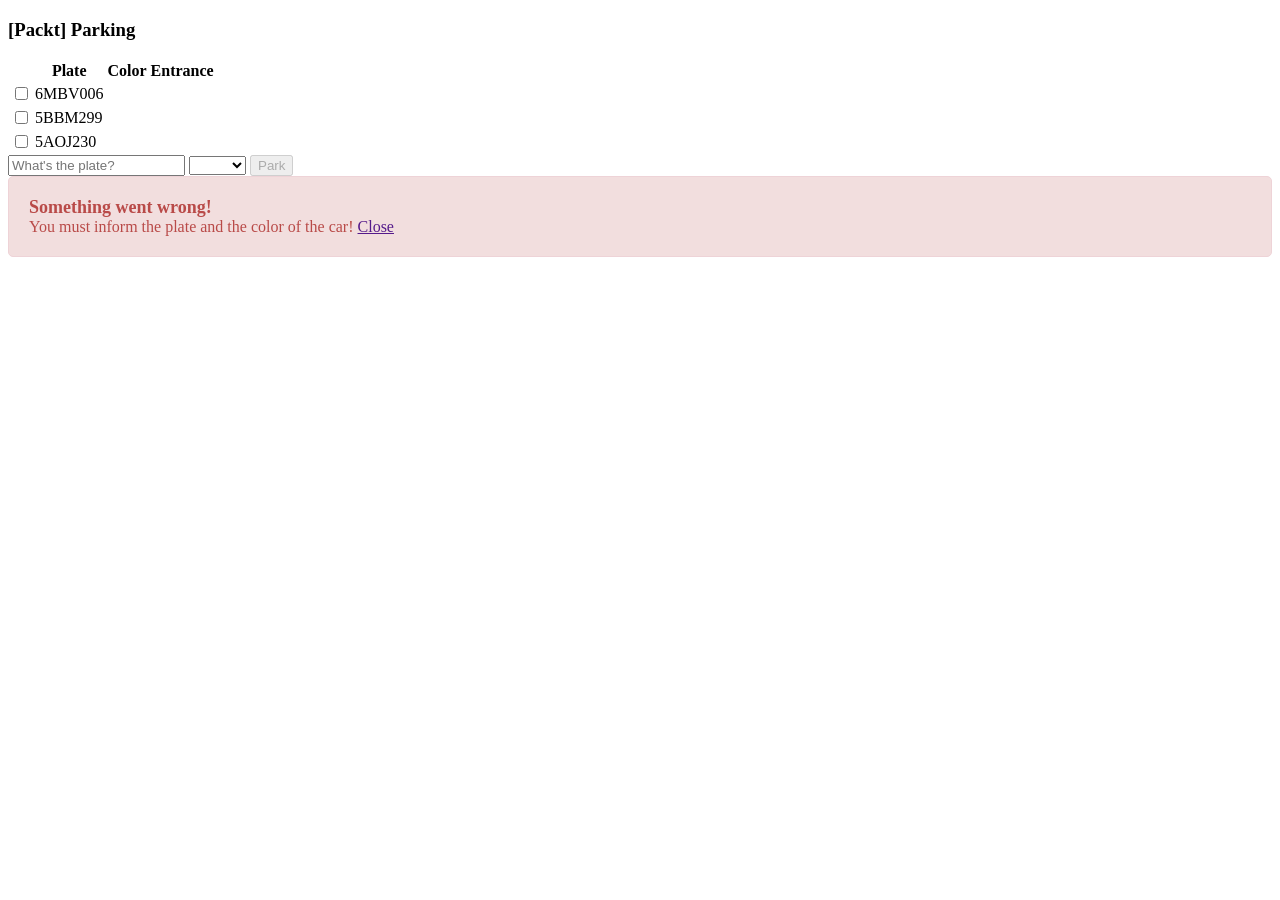
<file: index.html>
<!DOCTYPE html>
 <html ng-app="app">
     <head>
         <title>Parking</title>
         <link rel="stylesheet" type="text/css" href="css/app.css" />
         <script src="lib/angular.min.js"></script>
         <script src="lib/angular-sanitize.min.js"></script>
         <script src="lib/angular-animate.min.js"></script>
         <script src="app.js"></script>
         <script src="controllers/parking.js"></script>
         <script src="directives/alert.js"></script>
     </head>
     <body ng-controller="parkingCtrl">
        <h3 ng-bind-html="appTitle"></h3>
        <div ng-show="cars.length > 0">
            <table>
                <thead>
                    <tr>
                        <th></th>
                        <th>Plate</th>
                        <th>Color</th>
                        <th>Entrance</th>
                    </tr>
                </thead>
                <tbody>
                    <!-- Iterating over a scoped variable -->
                    <tr ng-repeat="car in cars" ng-class="{selected: car.selected}">
                        <td><input type="checkbox" ng-model="car.selected" /></td>
                        <td><span ng-bind="car.plate"></span></td>
                        <td><span ng-bind="car.color"></span></td>
                        <td><span ng-bind="car.entrance"></span></td>
                    </tr>
                </tbody>
            </table>
        </div>

        <div ng-hide="cars.length > 0">
            The parking lot is empty
        </div>
        <!-- Creating a new JavaScript object car and binding it to the scope. -->
        <input type="text" ng-model="car.plate" placeholder="What's the plate?" />

        <select ng-model="car.color" ng-options="color for color in colors">
        </select>

        <!-- High coupling version of the "park()" controller action.
        <button ng-click="park()">Park</button>
        -->
        <!-- Low coupling version of the "park()" controller action, scoped variable is passed as parameter. -->
        <button ng-click="park(car)" ng-disabled="!car.plate || !car.color">Park</button>

        <alert ng-show="showAlert"
            topic="alertTopic"
            close="closeAlert()">
            {{alertDescription}}
        </alert>
     </body>
 </html>
</file>
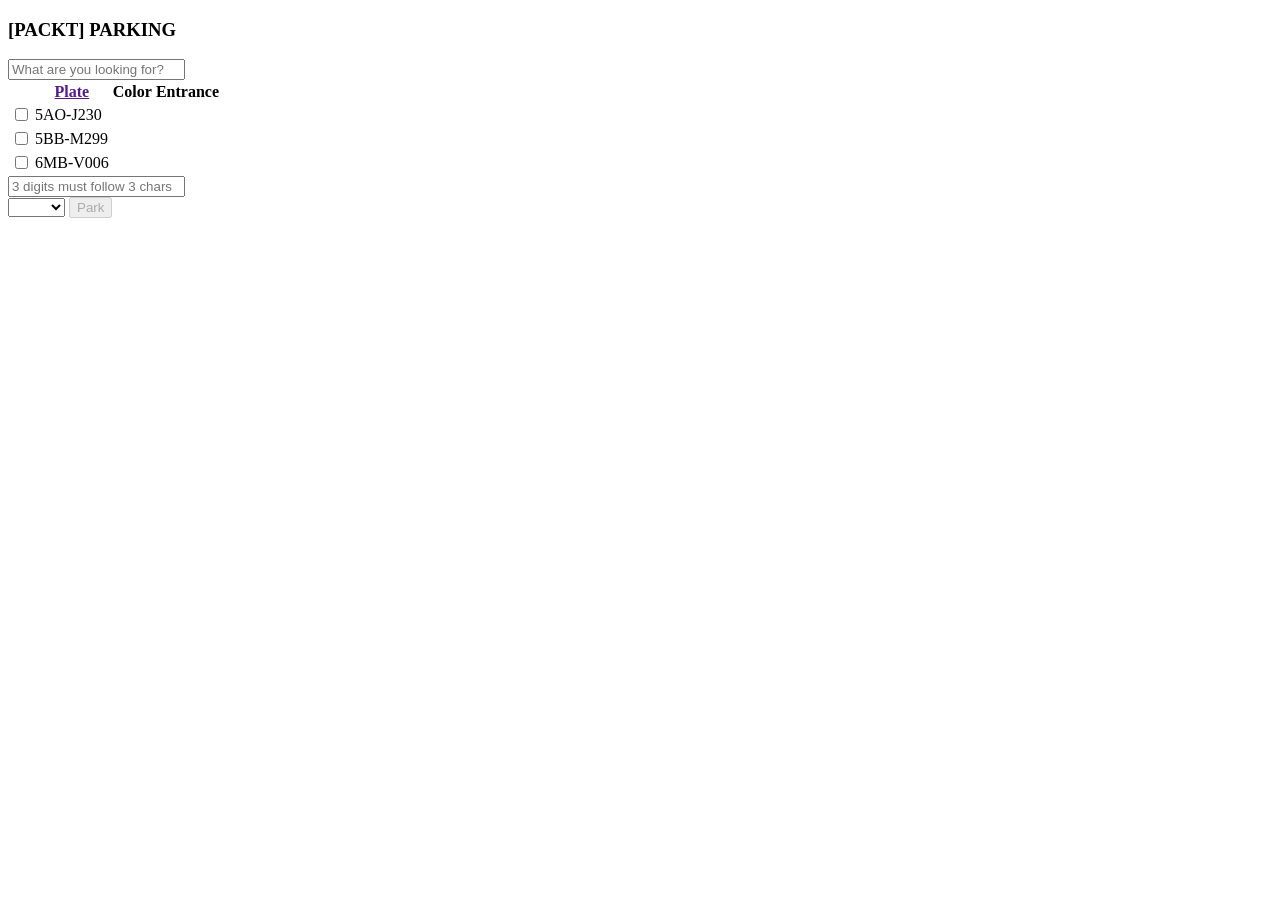
<file: Ch3/index.html>
<!DOCTYPE html>
<html ng-app="app">
    <head>
        <title>Parking</title>
        <link rel="stylesheet" type="text/css" href="css/app.css" />
        <script src="lib/angular.min.js"></script>
        <script src="lib/angular-sanitize.min.js"></script>
        <script src="lib/angular-animate.min.js"></script>
        <script src="app.js"></script>
        <script src="controllers/parking.js"></script>
        <script src="directives/alert.js"></script>
        <script src="filters/plate.js"></script>
    </head>
    <body ng-controller="parkingCtrl">
        <h3 ng-bind-html="appTitle"></h3>
        <div ng-show="cars.length > 0">
            <input type="text"
                ng-model="criteria"
                placeholder="What are you looking for?" />
            <table>
                <thead>
                    <tr>
                        <th></th>
                        <th ng-click="order = !order"><a href="">Plate</a></th>
                        <th>Color</th>
                        <th>Entrance</th>
                    </tr>
                </thead>
                <tbody>
                    <!-- Iterating over a scoped variable -->
                    <tr ng-repeat="car in cars | filter: criteria | orderBy:'plate':order"
                        ng-class="{selected: car.selected}">
                        <td><input type="checkbox" ng-model="car.selected" /></td>
                        <td><span ng-bind="car.plate | plate"></span></td>
                        <td><span ng-bind="car.color"></span></td>
                        <td><span ng-bind="car.entrance | date:'MM/dd/yyyy hh:mm'"></span></td>
                    </tr>
                </tbody>
            </table>
        </div>

        <div ng-hide="cars.length > 0">
            The parking lot is empty
        </div>

        <!-- For the form validation -->
        <form name="plateForm">
            <!-- Creating a new JavaScript object car and binding it to the scope. -->
            <input type="text"
                name="plateField"
                ng-model="car.plate"
                placeholder="3 digits must follow 3 chars"
                ng-required="true"
                ng-minlength="6"
                ng-maxlength="10"
                ng-pattern="/[A-Za-z]{3}\d{3,7}/" />
        </form>

        <select ng-model="car.color" ng-options="color for color in colors">
        </select>

        <!-- High coupling version of the "park()" controller action.
            <button ng-click="park()">Park</button>
            -->
        <!-- Low coupling version of the "park()" controller action, scoped variable is passed as parameter. -->
        <button ng-click="park(car)"
            ng-disabled="plateForm.$invalid">
            Park
        </button>

        <alert ng-show="plateForm.$invalid && !plateForm.$pristine"
            topic="alertTopic">
            <span ng-show="plateForm.plateField.$error.required">
                You must inform the plate of the car.
            </span>
            <span ng-show="plateForm.plateField.$error.minlength">
                The plate must have at least 6 characters.
            </span>
            <span ng-show="plateForm.plateField.$error.maxlength">
                The plate must have at most 10 characters.
            </span>
            <span ng-show="plateForm.plateField.$error.pattern && !plateForm.plateField.$error.minlength">
                At least three digits must follow at least three letters anywhere in the plate.
            </span>
        </alert>
    </body>
</html>
</file>
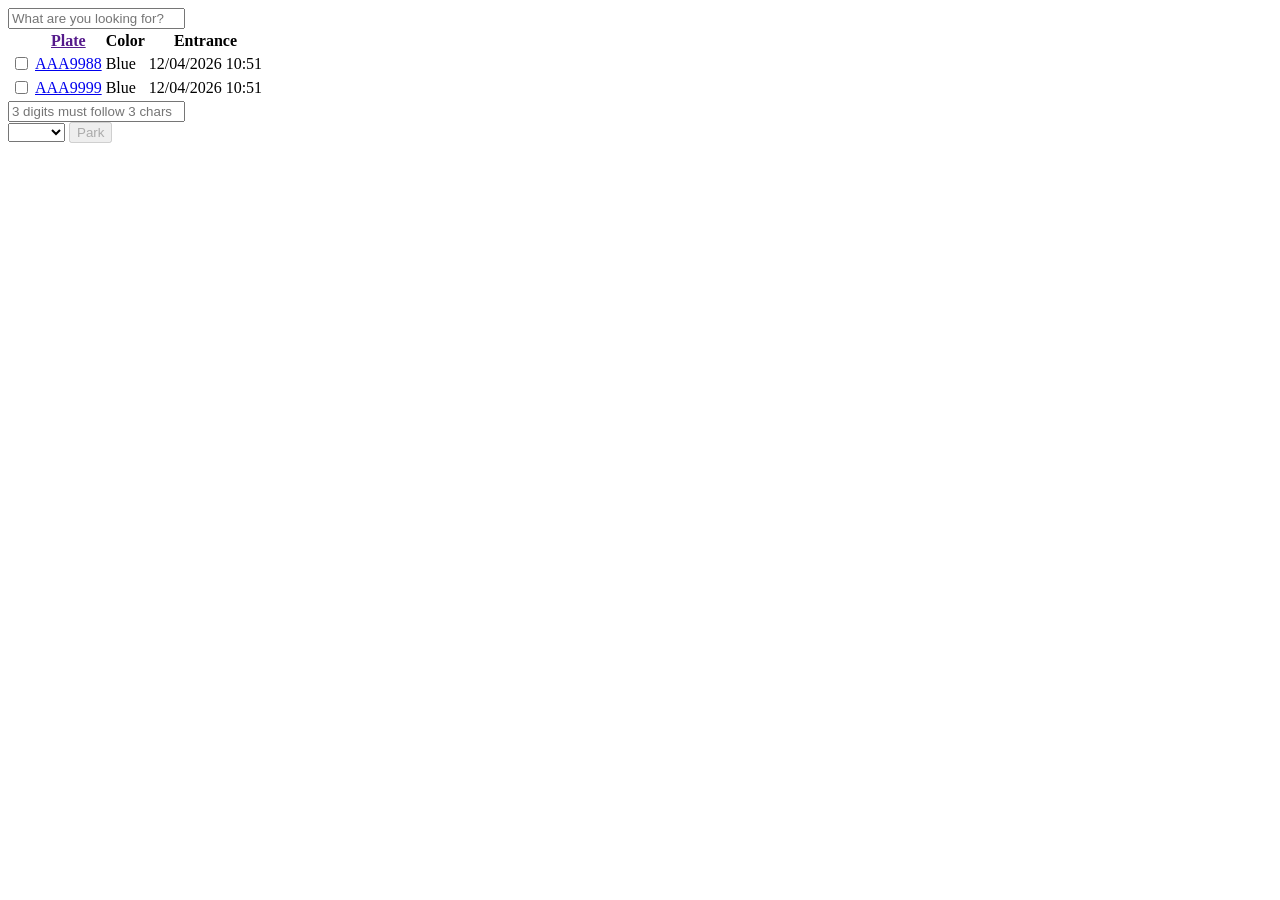
<file: Ch4/index.html>
<!DOCTYPE html>
<html ng-app="app">
    <head>
        <title>Parking</title>
        <link rel="icon" href="favicon.ico" type="image/x-icon">
        <link rel="stylesheet" type="text/css" href="css/app.css" />
        <script src="lib/angular.min.js"></script>
        <script src="lib/angular-animate.min.js"></script>
        <script src="lib/angular-route.min.js"></script>
        <script src="lib/angular-mocks.js"></script>
        <script src="app.js"></script>
        <script src="services/parkingHttpFacade.js"></script>
        <script src="controllers/parking.js"></script>
        <script src="directives/alert.js"></script>
        <script src="services/httpUnauthorizedInterceptor.js"></script>
        <script src="config.js"></script>
        <script src="run.js"></script>
    </head>
    <body>
        <div ng-view></div>
    </body>
</html>
</file>
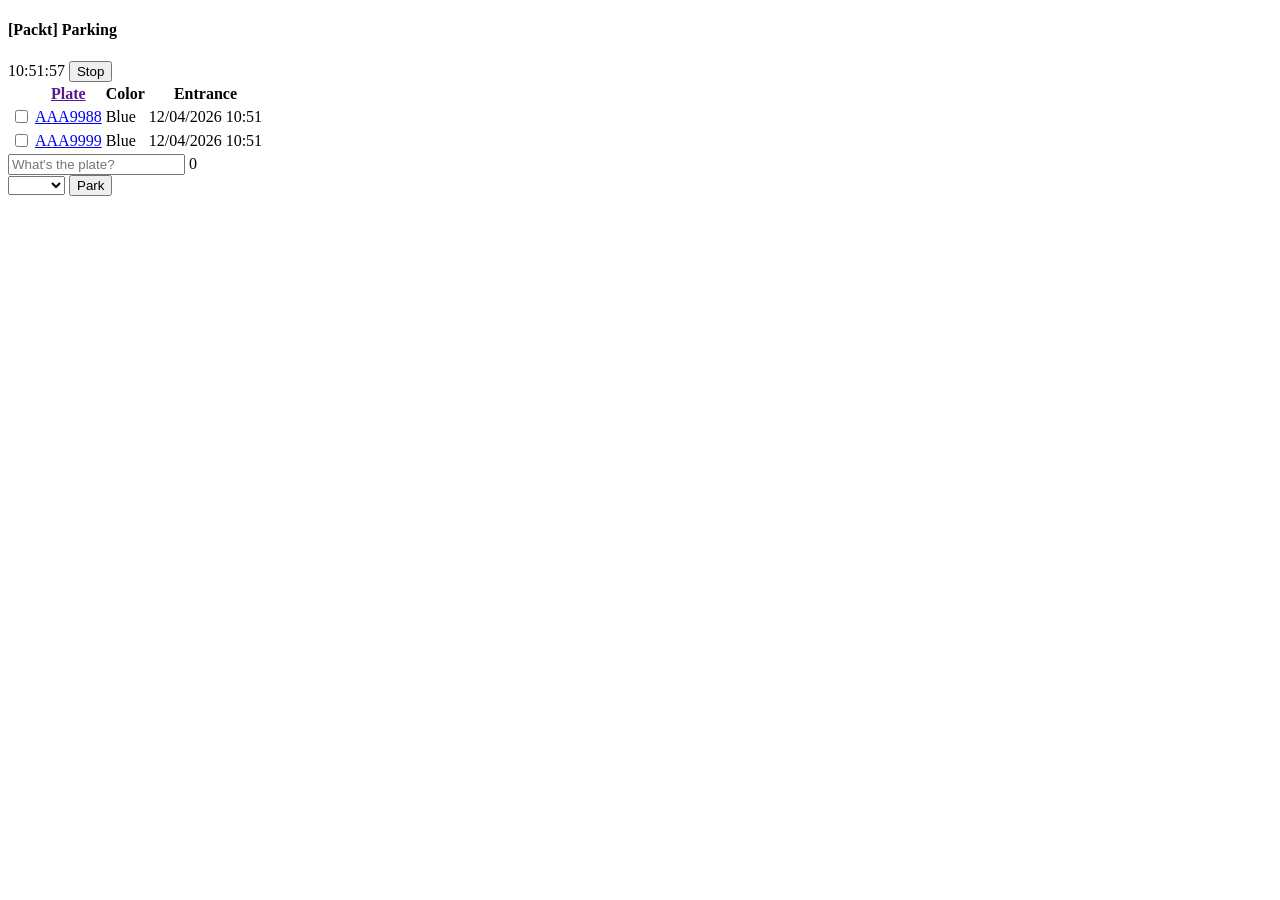
<file: Ch5/index.html>
<!DOCTYPE html>
<html ng-app="app">
    <head>
        <title>Parking</title>
        <link rel="icon" href="favicon.ico" type="image/x-icon">
        <link rel="stylesheet" type="text/css" href="css/app.css" />
        <script src="lib/angular.min.js"></script>
        <script src="lib/angular-animate.min.js"></script>
        <script src="lib/angular-route.min.js"></script>
        <script src="lib/angular-mocks.js"></script>
        <script src="app.js"></script>
        <script src="services/parkingHttpFacade.js"></script>
        <script src="controllers/parking.js"></script>
        <script src="services/tickGenerator.js"></script>
        <script src="config.js"></script>
        <script src="run.js"></script>
    </head>
    <body>
        <div ng-view></div>
    </body>
</html>
</file>
<file: css/app.css>
/* Superseded by the transitioned ruleset, see below.
.selected {
  background-color: #FAFAD2;
}
*/

.alert {
  background-color: #F2DEDE;
  border: 1px solid #EED3D7;
  color: #B94A48;
  padding: 20px;
  border-radius: 5px;
}
   
.alert-topic {
  font-size: 18px;
  font-weight: bold;
  display: block;
}
   
.alert-description {
  font-size: 16px;
}

/* Rulesets for transitioning animation of the ng-repeated elements. */
/* "From" class */
.ng-enter {
  -webkit-transition: opacity 5s linear;
  -moz-transition: opacity 5s linear;
  -ms-transition: opacity 5s linear;
  -o-transition: opacity 5s linear;
  transition: opacity 5s linear;
  opacity: 0;
}
/* "To" class - triggers animation */
.ng-enter-active {
  opacity: 1;
}

/* Hide animation for <alert> directive element */
/* "From" class */
.ng-hide-add {
  -webkit-transition: opacity 5s linear;
  -moz-transition: opacity 5s linear;
  -ms-transition: opacity 5s linear;
  -o-transition: opacity 5s linear;
  transition: opacity 5s linear;
  opacity: 1;
}
/* "To" class - triggers animation */
.ng-hide-add-active {
  display: block !important;
  opacity: 0;
}

/* The same technique used for ngClass directive animating */
.selected {
  -webkit-transition: background-color 5s linear;
  -moz-transition: background-color 5s linear;
  -ms-transition: background-color 5s linear;
  -o-transition: background-color 5s linear;
  transition: background-color 5s linear;
  background-color: #FAFAD2 !important;
}

/* "From" class */
.selected-add-class {
  opacity: 0;
}
/* "To" class - triggers animation */
.selected-add-class-active {
  opacity: 1;
}
</file>
<file: Ch3/css/app.css>
/* Superseded by the transitioned ruleset, see below.
.selected {
  background-color: #FAFAD2;
}
*/

.alert {
  background-color: #F2DEDE;
  border: 1px solid #EED3D7;
  color: #B94A48;
  padding: 20px;
  border-radius: 5px;
}
   
.alert-topic {
  font-size: 18px;
  font-weight: bold;
  display: block;
}
   
.alert-description {
  font-size: 16px;
}

/* Rulesets for transitioning animation of the ng-repeated elements. */
/* "From" class */
.ng-enter {
  -webkit-transition: opacity 5s linear;
  -moz-transition: opacity 5s linear;
  -ms-transition: opacity 5s linear;
  -o-transition: opacity 5s linear;
  transition: opacity 5s linear;
  opacity: 0;
}
/* "To" class - triggers animation */
.ng-enter-active {
  opacity: 1;
}

/* The same technique used for ngClass directive animating */
.selected {
  -webkit-transition: background-color 5s linear;
  -moz-transition: background-color 5s linear;
  -ms-transition: background-color 5s linear;
  -o-transition: background-color 5s linear;
  transition: background-color 5s linear;
  background-color: #FAFAD2 !important;
}

/* "From" class */
.selected-add-class {
  opacity: 0;
}
/* "To" class - triggers animation */
.selected-add-class-active {
  opacity: 1;
}
</file>
<file: Ch4/css/app.css>
/* Superseded by the transitioned ruleset, see below.
.selected {
  background-color: #FAFAD2;
}
*/

.alert {
  background-color: #F2DEDE;
  border: 1px solid #EED3D7;
  color: #B94A48;
  padding: 20px;
  border-radius: 5px;
}
   
.alert-topic {
  font-size: 18px;
  font-weight: bold;
  display: block;
}
   
.alert-description {
  font-size: 16px;
}

/* Rulesets for transitioning animation of the ng-repeated elements. */
/* "From" class */
.ng-enter {
  -webkit-transition: opacity 5s linear;
  -moz-transition: opacity 5s linear;
  -ms-transition: opacity 5s linear;
  -o-transition: opacity 5s linear;
  transition: opacity 5s linear;
  opacity: 0;
}
/* "To" class - triggers animation */
.ng-enter-active {
  opacity: 1;
}

/* The same technique used for ngClass directive animating */
.selected {
  -webkit-transition: background-color 5s linear;
  -moz-transition: background-color 5s linear;
  -ms-transition: background-color 5s linear;
  -o-transition: background-color 5s linear;
  transition: background-color 5s linear;
  background-color: #FAFAD2 !important;
}

/* "From" class */
.selected-add-class {
  opacity: 0;
}
/* "To" class - triggers animation */
.selected-add-class-active {
  opacity: 1;
}
</file>
<file: Ch5/css/app.css>
/* Superseded by the transitioned ruleset, see below.
.selected {
  background-color: #FAFAD2;
}
*/

.alert {
  background-color: #F2DEDE;
  border: 1px solid #EED3D7;
  color: #B94A48;
  padding: 20px;
  border-radius: 5px;
}
   
.alert-topic {
  font-size: 18px;
  font-weight: bold;
  display: block;
}
   
.alert-description {
  font-size: 16px;
}

/* Rulesets for transitioning animation of the ng-repeated elements. */
/* "From" class */
.ng-enter {
  -webkit-transition: opacity 5s linear;
  -moz-transition: opacity 5s linear;
  -ms-transition: opacity 5s linear;
  -o-transition: opacity 5s linear;
  transition: opacity 5s linear;
  opacity: 0;
}
/* "To" class - triggers animation */
.ng-enter-active {
  opacity: 1;
}

/* The same technique used for ngClass directive animating */
.selected {
  -webkit-transition: background-color 5s linear;
  -moz-transition: background-color 5s linear;
  -ms-transition: background-color 5s linear;
  -o-transition: background-color 5s linear;
  transition: background-color 5s linear;
  background-color: #FAFAD2 !important;
}

/* "From" class */
.selected-add-class {
  opacity: 0;
}
/* "To" class - triggers animation */
.selected-add-class-active {
  opacity: 1;
}
</file>
